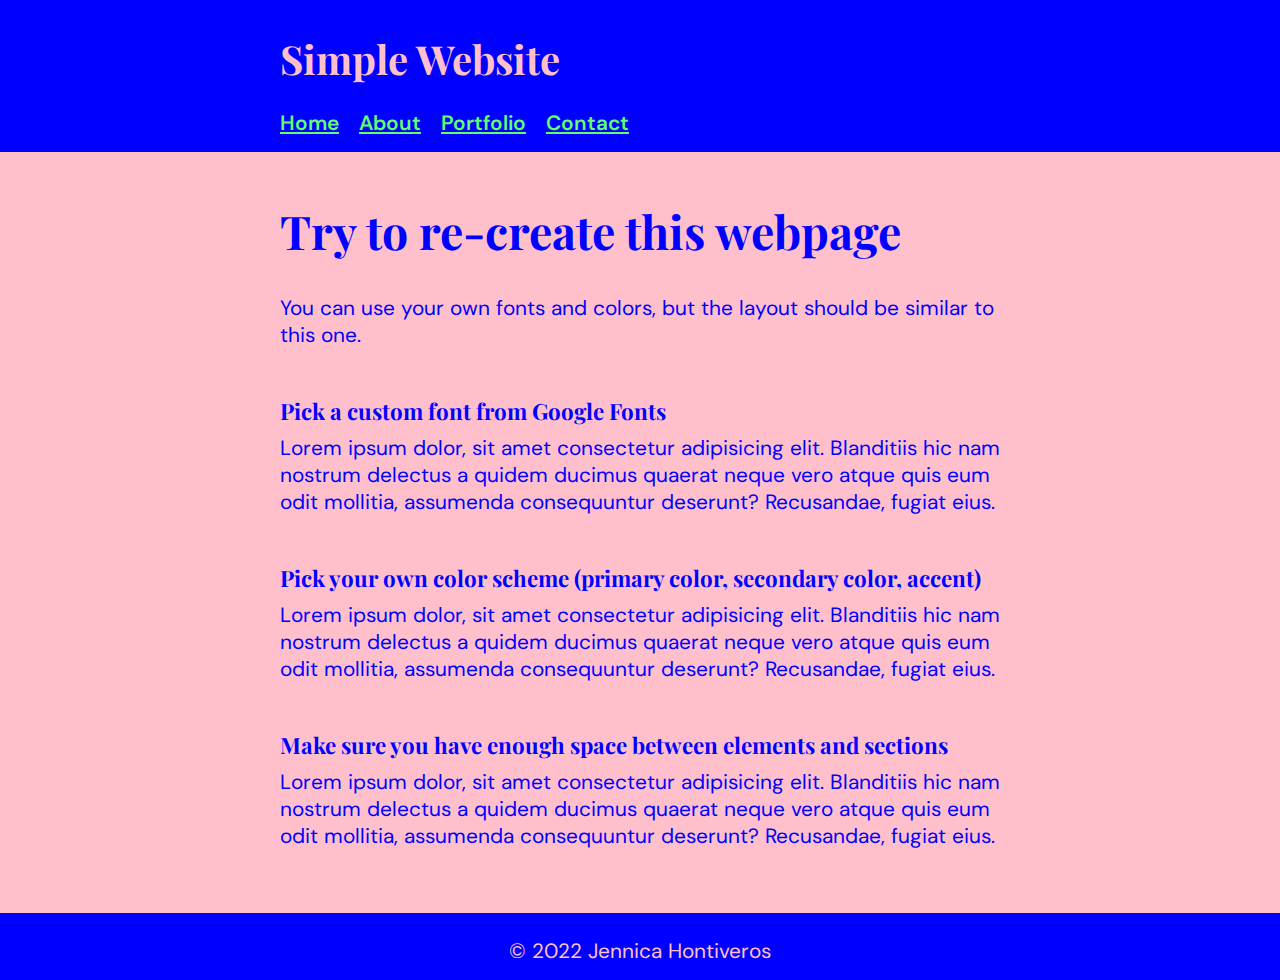
<file: projects/simple-site/index.html>
<!DOCTYPE html>
<html lang="en">
<head>
    <meta charset="UTF-8">
    <meta http-equiv="X-UA-Compatible" content="IE=edge">
    <meta name="viewport" content="width=device-width, initial-scale=1.0">
    <link rel="stylesheet" href="style.css">
    <title>Simple Site</title>
</head>
<body>
    <header>
        <div class="topnav">
            <h2>Simple Website</h2>
            <nav>
                <a href="#">Home</a>
                <a href="#">About</a>
                <a href="#">Portfolio</a>
                <a href="#">Contact</a>
            </nav>
        </div>
    </header>

    <main>
        <div class="body">
            <h1>Try to re-create this webpage</h1>
            <p>You can use your own fonts and colors, but the layout should be similar to this one.</p>

            <section>
                <h3>Pick a custom font from Google Fonts</h3>
                <p>Lorem ipsum dolor, sit amet consectetur adipisicing elit. Blanditiis hic nam nostrum delectus a quidem ducimus quaerat neque vero atque quis eum odit mollitia, assumenda consequuntur deserunt? Recusandae, fugiat eius.</p>
            </section>
            <section>
                <h3>Pick your own color scheme (primary color, secondary color, accent)</h3>
                <p>Lorem ipsum dolor, sit amet consectetur adipisicing elit. Blanditiis hic nam nostrum delectus a quidem ducimus quaerat neque vero atque quis eum odit mollitia, assumenda consequuntur deserunt? Recusandae, fugiat eius.</p>
            </section>
            <section>
                <h3>Make sure you have enough space between elements and sections</h3>
                <p>Lorem ipsum dolor, sit amet consectetur adipisicing elit. Blanditiis hic nam nostrum delectus a quidem ducimus quaerat neque vero atque quis eum odit mollitia, assumenda consequuntur deserunt? Recusandae, fugiat eius.</p>
            </section>
        </div>
    </main>

    <footer>
        <p class="ftitle">© 2022 Jennica Hontiveros</p>
    </footer>
</body>
</html>
</file>
<file: projects/simple-site/style.css>
@import url('https://fonts.googleapis.com/css2?family=DM+Sans:ital,wght@0,400;0,500;0,700;1,400;1,500;1,700&family=Playfair+Display:ital,wght@0,400;0,500;0,600;0,700;0,800;0,900;1,400;1,500;1,600;1,700;1,800;1,900&display=swap');


* {
    margin: 0px;
    padding: 0px;
}

:root {
    --color-pri: blue;
    --color-sec: pink;
    --color-acc: rgb(94, 255, 107);

    --font-header: 'Playfair Display', serif;
    --font-paragraph: 'DM Sans', sans-serif;
}

header {
    display: block;
    background: var(--color-pri);
    color: var(--color-sec);
}

.topnav {
    margin: auto;
    padding: 1rem;

    padding-top: 2rem;

    max-width: 90ch;
}

h1, h2, h3 {
    font-family: var(--font-header);
    font-weight: 700;
}

h2 {
    font-size: 2.5rem;
}

nav {
    display: block;
    margin-top: 1.5rem;
}

a {
    color: var(--color-acc);
    font-family: var(--font-paragraph);
    font-size: 1.3rem;
    font-weight: 600;

    padding-right: 1rem;
}

a:hover {
    color: var(--color-sec);
}

main {
    background: var(--color-sec);
}

.body {
    margin: auto;
    padding: 1rem;
    display: block;

    max-width: 90ch;
}

h1 {
    color: var(--color-pri);

    font-size: 2.9rem;
    margin-top: 2rem;
    margin-bottom: 2rem;
}

p {
    color: var(--color-pri);

    font-family: var(--font-paragraph);
    font-size: 1.3rem;
    margin-top: .5rem;
}

section {
    margin-top: 3rem;
    margin-bottom: 3rem;
}

h3 {
    color: var(--color-pri);
    font-size: 1.4rem;

}

.ftitle {
    color: var(--color-sec);
}

footer {
    color: var(--color-sec);
    background: var(--color-pri);

    display: block;
    margin: auto;
    padding: 1rem;
    text-align: center;
}
</file>
